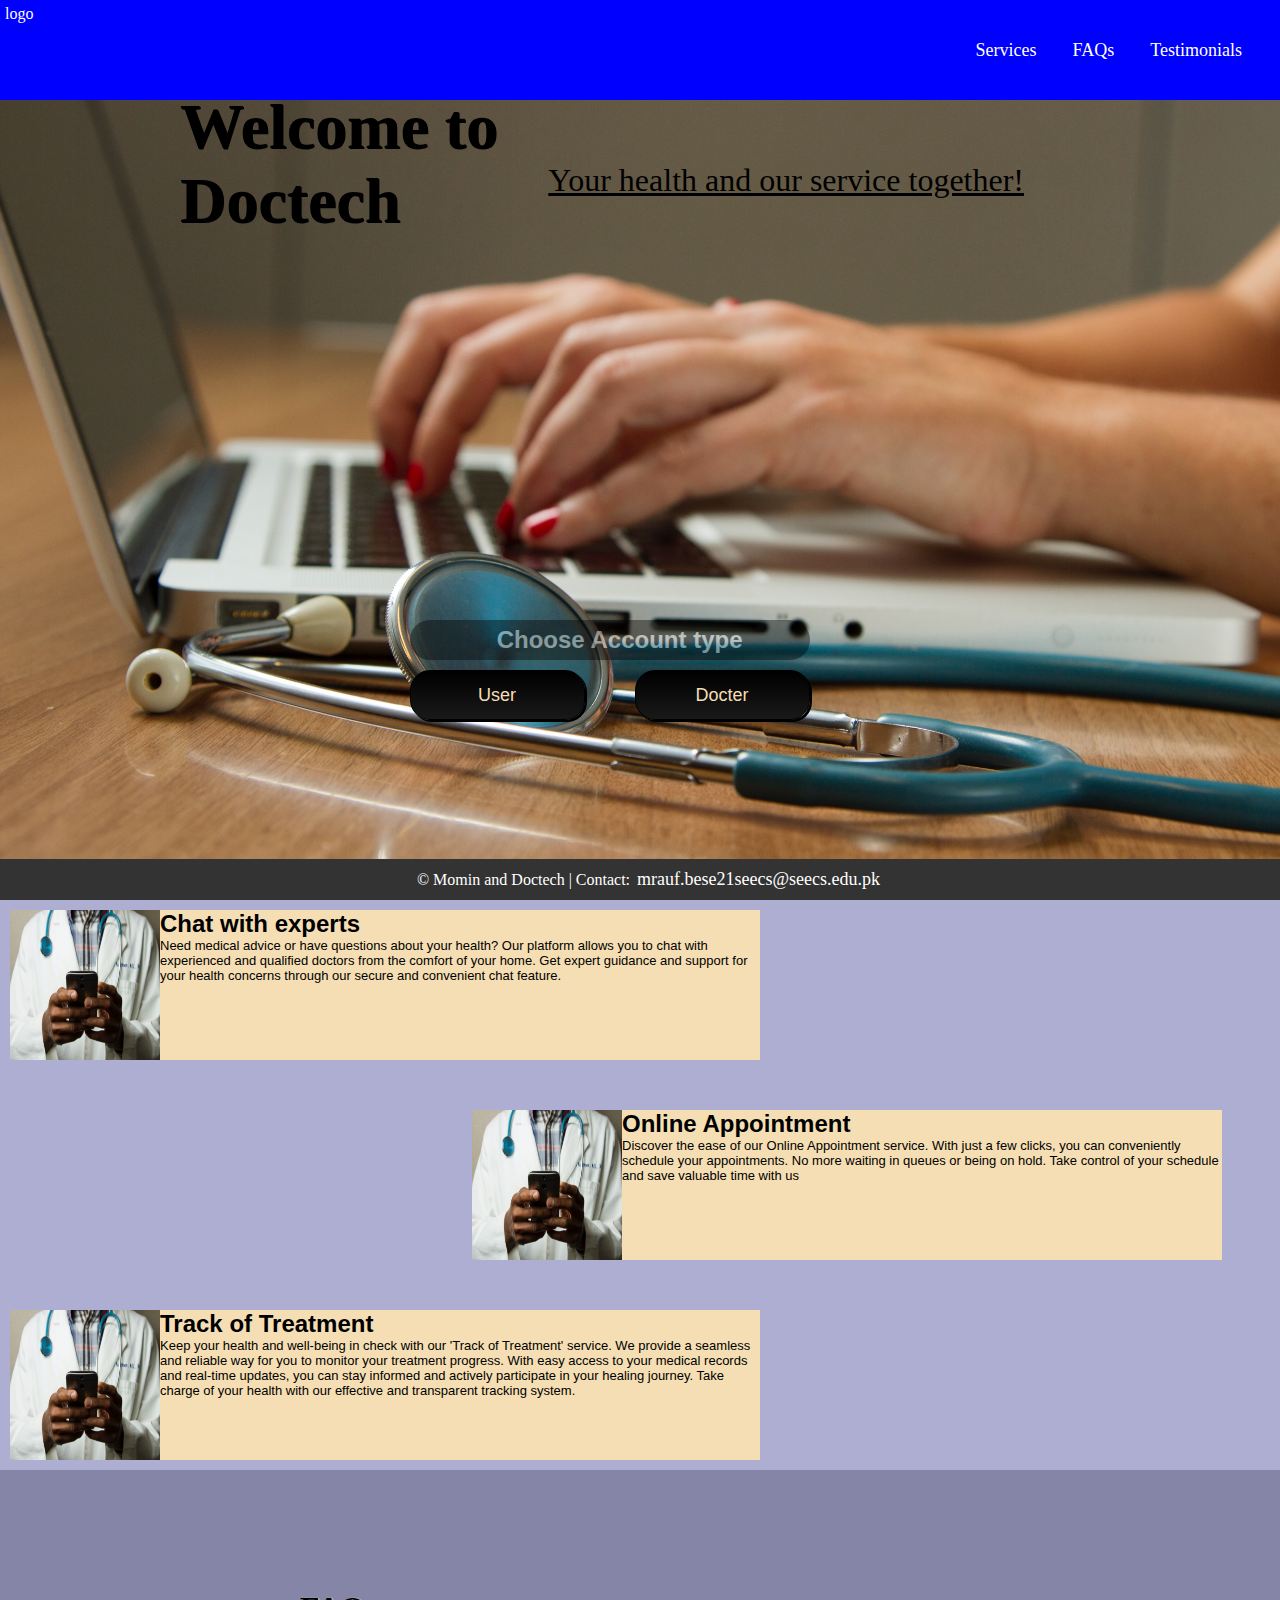
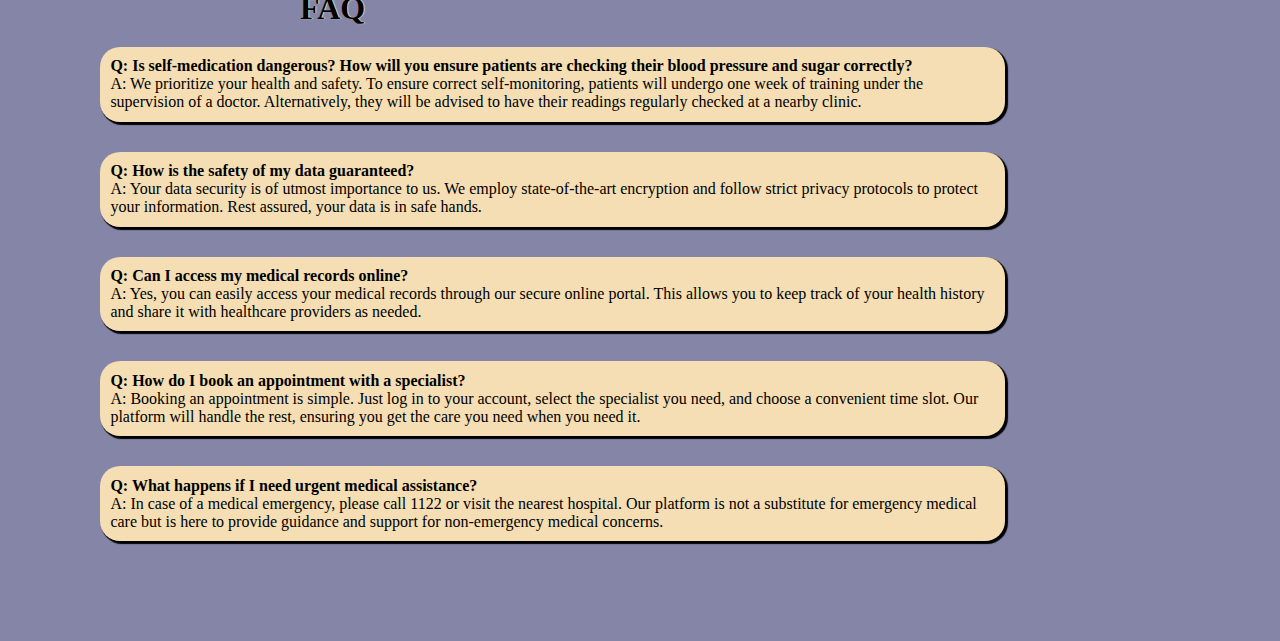
<file: index.html>
<!DOCTYPE html>
<html lang="en">
<head>
    <meta charset="UTF-8">
    <meta name="viewport" content="width=device-width, initial-scale=1.0">
    <link rel="stylesheet" href="HomePage.css">
    <link rel="stylesheet" href="./navbar.css">
    <title>HomePage</title>
</head>
<body>
    <div class="main">
        <nav>
            <span>logo</span>

            <ul>
                <li><a href="#services">Services</a></li>
                <li><a href="#faq">FAQs</a></li>
                <li><a href="#testimonials">Testimonials</a></li>
                
            </ul>
        </nav>
        <header>
            <h1>
                Welcome to Doctech
            </h1>
        </header>
        <main>
            <p class="home-p">
                Your health and our service together!</p>
            <div class="btn-div">
                <div class="div2">
                    <h2 class="home-h2" >Choose Account type</h2></div>
                <button>User</button>
                <button>Docter</button>
            </div>
        </main>
    </div>
    <div id="services" class="services" >
        
        <ul class="service-ul" >
            <li class="service-li" id="s-li1" >
                <img src="./img/signup.jpg" alt="" width="150" height="150">
                <article>
                    <h2>Chat with experts</h2>
                    <p>
                        Need medical advice or have questions about your health? Our platform allows you to chat with experienced and qualified doctors from the comfort of your home. Get expert guidance and support for your health concerns through our secure and convenient chat feature.
                    </p>
                </article>
            </li>
            <li class="service-li" id="s-li2" >
                <img src="./img/signup.jpg" alt="" width="150" height="150">
                <article>
                    <h2>Online Appointment</h2>
                    <p>
                        Discover the ease of our Online Appointment service. With just a few clicks, you can conveniently schedule your appointments. No more waiting in queues or being on hold. Take control of your schedule and save valuable time with us </p>
                </article>
            </li>
            <li class="service-li" id="s-li3" >
                <img src="./img/signup.jpg" alt="" width="150" height="150">
                <article>
                    <h2>Track of Treatment</h2>
                    <p>
                        Keep your health and well-being in check with our 'Track of Treatment' service. We provide a seamless and reliable way for you to monitor your treatment progress. With easy access to your medical records and real-time updates, you can stay informed and actively participate in your healing journey. Take charge of your health with our effective and transparent tracking system.
                    </p>
                </article>
            </li>
            
                    
                </article>
            </li>
        </ul>
    </div>


    

   <div class="FAQ">
    <ul class="faq-ul">
        <h2 style="font-size:xx-large; position:relative;top: 10px; left:200px;text-shadow: 1px 0px 1px wheat;" >FAQ</h2>
        <li class="faq-li">
          <h3>Q: Is self-medication dangerous? How will you ensure patients are checking their blood pressure and sugar correctly?</h3>
          <article>A: We prioritize your health and safety. To ensure correct self-monitoring, patients will undergo one week of training under the supervision of a doctor. Alternatively, they will be advised to have their readings regularly checked at a nearby clinic.</article>
        </li>
        
        <li class="faq-li">
          <h3>Q: How is the safety of my data guaranteed?</h3>
          <article>A: Your data security is of utmost importance to us. We employ state-of-the-art encryption and follow strict privacy protocols to protect your information. Rest assured, your data is in safe hands.</article>
        </li>
        
        <li class="faq-li">
          <h3>Q: Can I access my medical records online?</h3>
          <article>A: Yes, you can easily access your medical records through our secure online portal. This allows you to keep track of your health history and share it with healthcare providers as needed.</article>
        </li>
        
        <li class="faq-li">
          <h3>Q: How do I book an appointment with a specialist?</h3>
          <article>A: Booking an appointment is simple. Just log in to your account, select the specialist you need, and choose a convenient time slot. Our platform will handle the rest, ensuring you get the care you need when you need it.</article>
        </li>
        
        <li class="faq-li">
          <h3>Q: What happens if I need urgent medical assistance?</h3>
          <article>A: In case of a medical emergency, please call 1122 or visit the nearest hospital. Our platform is not a substitute for emergency medical care but is here to provide guidance and support for non-emergency medical concerns.</article>
        </li>
      </ul>
   </div>
   <div style="position: fixed; bottom: 0; left: 0; width: 100%; background-color: #333; color: #fff; text-align: center; padding: 10px;">
    &copy; Momin and Doctech | Contact: <a href="mailto:mrauf.bese21seecs@seecs.edu.pk" style="color: #fff;">mrauf.bese21seecs@seecs.edu.pk</a>
  </div>


</body>
</html>
</file>
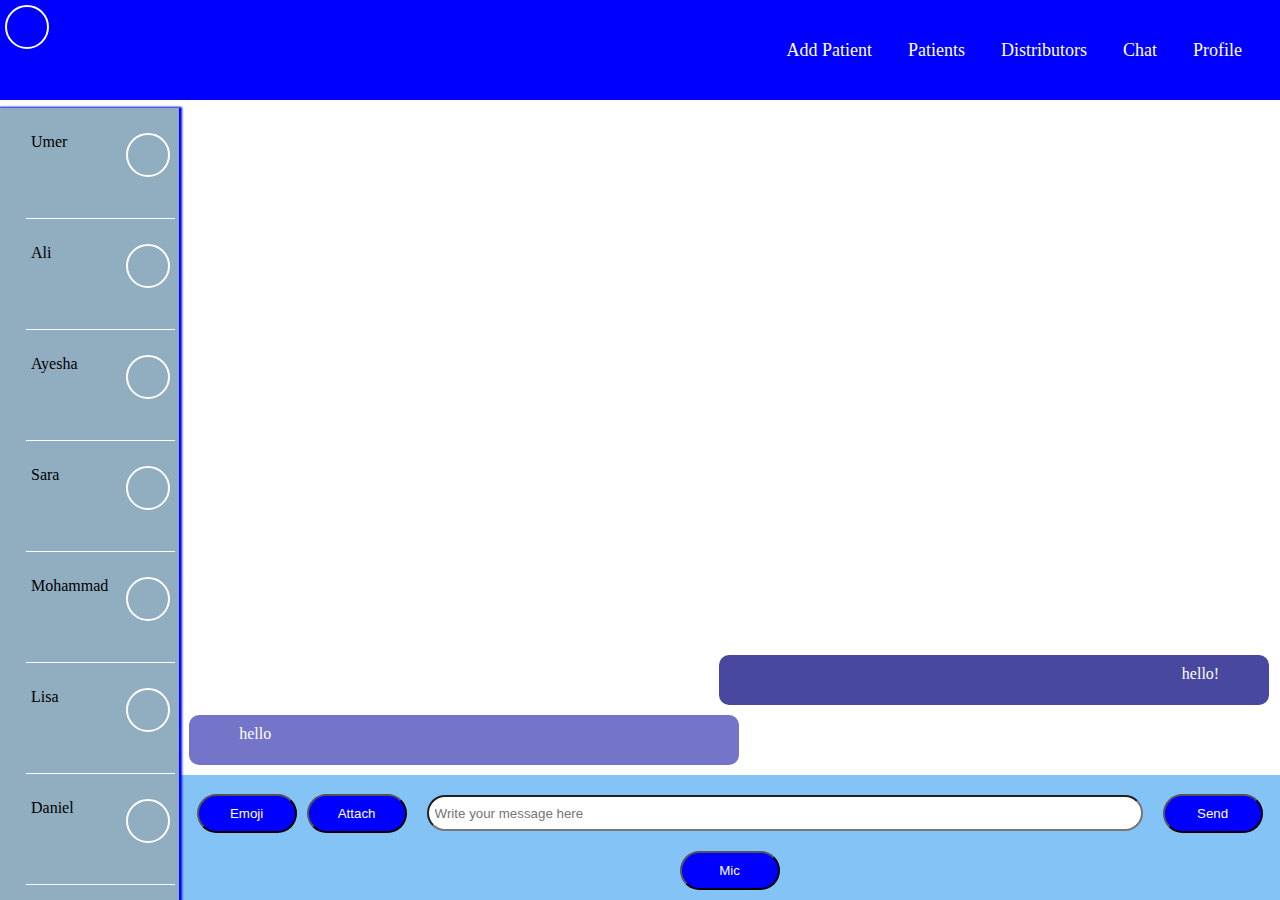
<file: chat.html>
<!DOCTYPE html>
<html lang="en">
<head>
    <meta charset="UTF-8">
    <meta name="viewport" content="width=device-width, initial-scale=1.0">
    <link rel="stylesheet" href="navbar.css">
    <link rel="stylesheet" href="chat.css">
    <title>Document</title>
</head>
<body>
    <nav>
        <span></span>

        <ul>
            <li><a href="./AddPatient.html">Add Patient</a></li>
            <li><a href="./patient.html">Patients</a></li>
            <li><a href="./distributors.html">Distributors</a></li>
            <li><a href="./chat.html">Chat</a></li>
            <li><a href="./profile.html">Profile</a></li>
        </ul>
    </nav>
    <div class="main" >
            <section class="side" >
                <ul id="ul-side">
                    <li class="li-side">Umer <span></span></li>
                    <li class="li-side">Ali <span></span></li>
                    <li class="li-side">Ayesha <span></span></li>
                    <li class="li-side">Sara <span></span></li>
                    <li class="li-side">Mohammad <span></span></li>
                    <li class="li-side">Lisa <span></span></li>
                    <li class="li-side">Daniel <span></span></li>
                    <li class="li-side">Maria <span></span></li>
                    <li class="li-side">William <span></span></li>
                    <li class="li-side">Emily <span></span></li>
                    <li class="li-side">Michael <span></span></li>
                    <li class="li-side">Nadia <span></span></li>
                    <li class="li-side">Ahmed <span></span></li>
                    <li class="li-side">Farah <span></span></li>
                    <li class="li-side">Zainab <span></span></li>
                    <li class="li-side">Bilal <span></span></li>
                    <li class="li-side">Sofia <span></span></li>
                    <li class="li-side">Kamran <span></span></li>
                    <li class="li-side">Saima <span></span></li>
                  
                </ul>
            </section>
            <section class="right-sect" >
                <div class="chat">
                    
                       
                    
                    
                        <span class="user-text" >hello</span>
                        <span class="dr-text" >
                            hello!
                        </span>
                   
                </div>
               <div class="message">
                <button class="emoji">Emoji</button>
                <button class="emoji">Attach</button>
                <form action="" class="text">
                    <input type="text" placeholder="Write your message here">
                </form>
                <button class="send">Send</button>
                <button class="mic">Mic</button>
               </div>    
            </section>
            </section>
            <button type="submit">Submit</button>
        </form>
    </div>
</body>

</html>
</file>
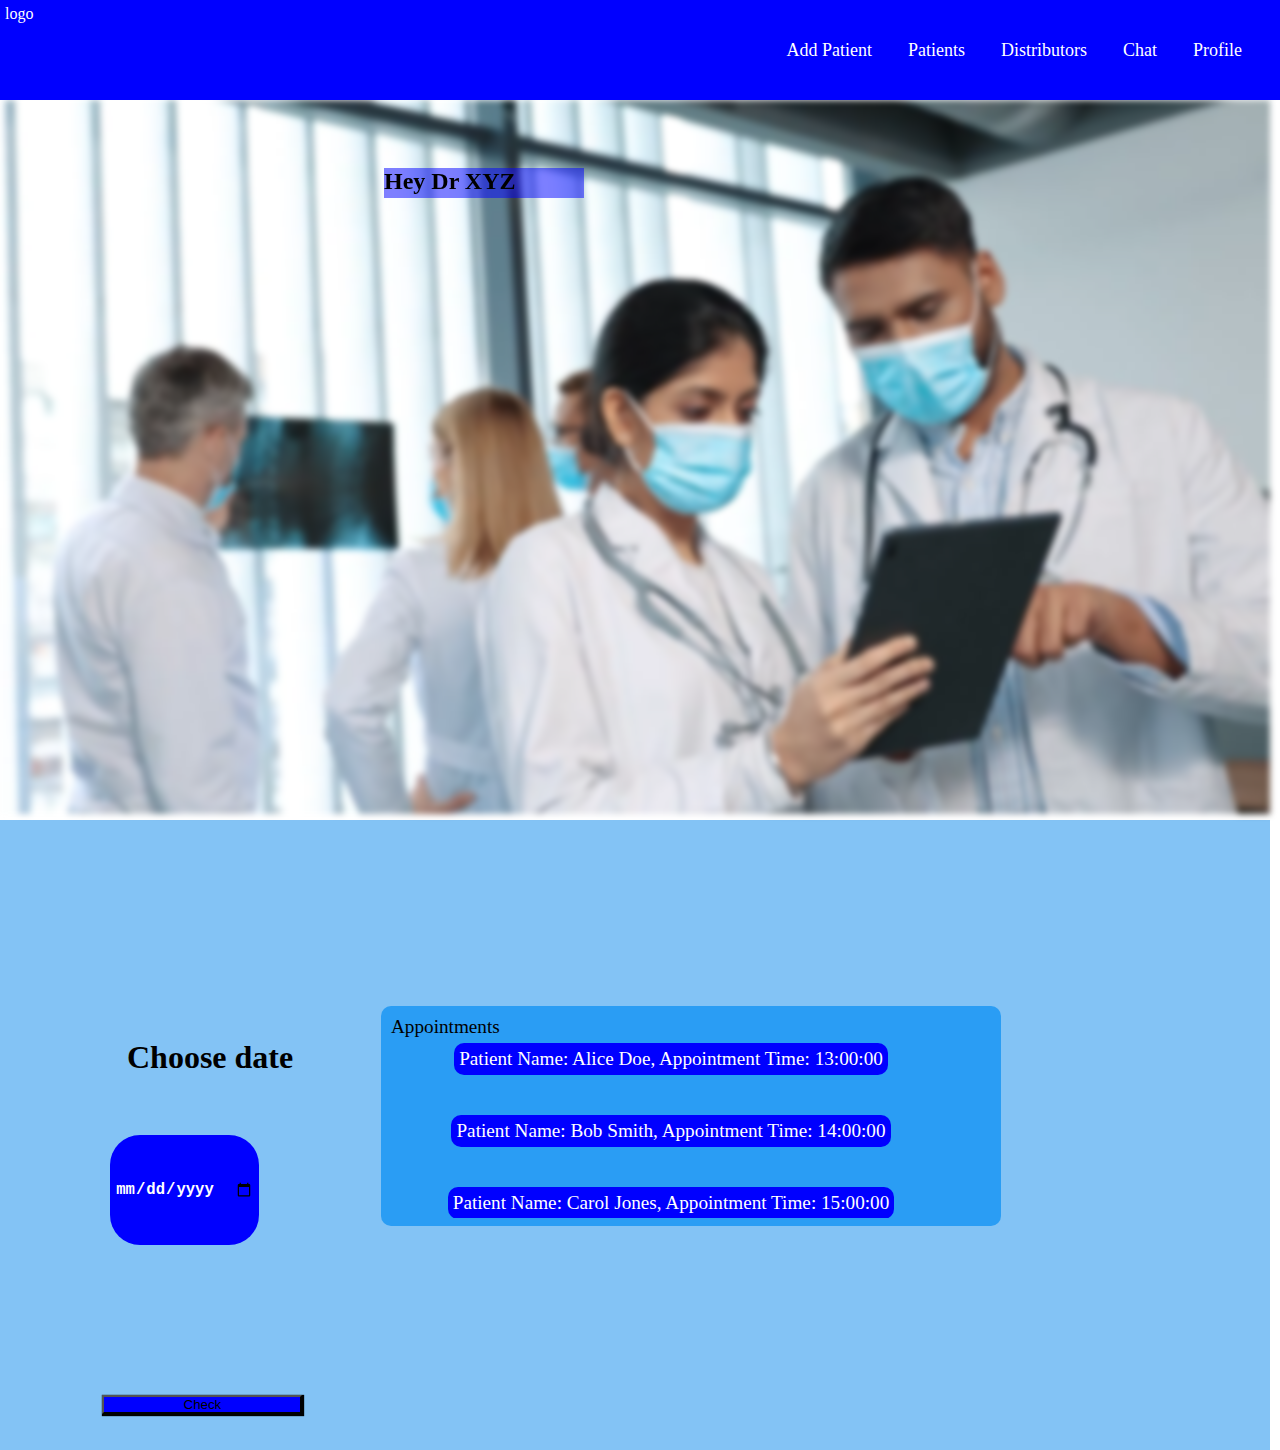
<file: DrHomePage.html>
<!DOCTYPE html>
<html lang="en">
<head>
    <meta charset="UTF-8">
    <meta name="viewport" content="width=device-width, initial-scale=1.0">
    <link rel="stylesheet" href="navbar.css">
    <link rel="stylesheet" href="DrHomePage.css">
    <title>HomePage</title>
</head>
<body>
    <nav>
        <span>logo</span>

        <ul>
            <li><a href="./AddPatient.html">Add Patient</a></li>
            <li><a href="./patient.html">Patients</a></li>
            <li><a href="./distributors.html">Distributors</a></li>
            <li><a href="./chat.html">Chat</a></li>
            <li><a href="./profile.html">Profile</a></li>
        </ul>
    </nav>
    <div class="base-page">
        <video  src="./img/v1.mp4" muted loop autoplay></video>
        <h2 class="h-h2" >Hey Dr XYZ</h2>
    </div>
    <div class="Appointments">
        
        <label for="">Choose date</label>
        <input class="calender" type="date">
        <button class="btn-check">Check</button>
        <div class="App-list">
            
            <p>Appointments</p>
            <ul class="ul-app" >
                
                    <li class="li-app">Patient Name: Alice Doe, Appointment Time: <span>13:00:00</span></li>
                    <li class="li-app">Patient Name: Bob Smith, Appointment Time: <span>14:00:00</span></li>
                    <li class="li-app">Patient Name: Carol Jones, Appointment Time: <span>15:00:00</span></li>
                    <li class="li-app">Patient Name: David Williams, Appointment Time: <span>16:00:00</span></li>
                    <li class="li-app">Patient Name: Emily Brown, Appointment Time: <span>17:00:00</span></li>
                    <li class="li-app">Patient Name: Frank Taylor, Appointment Time: <span>09:00:00</span></li>
                    <li class="li-app">Patient Name: George Johnson, Appointment Time: <span>10:00:00</span></li>
                    <li class="li-app">Patient Name: Helen Miller, Appointment Time: <span>11:00:00</span></li>
                    <li class="li-app">Patient Name: Isaac Davis, Appointment Time: <span>12:00:00</span></li>
                    <li class="li-app">Patient Name: Jessica Garcia, Appointment Time: <span>13:00:00</span></li>
                    <li class="li-app">Patient Name: Kevin Walker, Appointment Time: <span>14:00:00</span></li>
                    <li class="li-app">Patient Name: Linda Rodriguez, Appointment Time: <span>15:00:00</span></li>
                    <li class="li-app">Patient Name: Michael Jones, Appointment Time: <span>16:00:00</span></li>
                    <li class="li-app">Patient Name: Nancy Garcia, Appointment Time: <span>17:00:00</span></li>
                    <li class="li-app">Patient Name: Oscar Miller, Appointment Time: <span>09:00:00</span></li>
                   </ul>
            
        </div>
    </div>
    
</body>
</html>
</file>
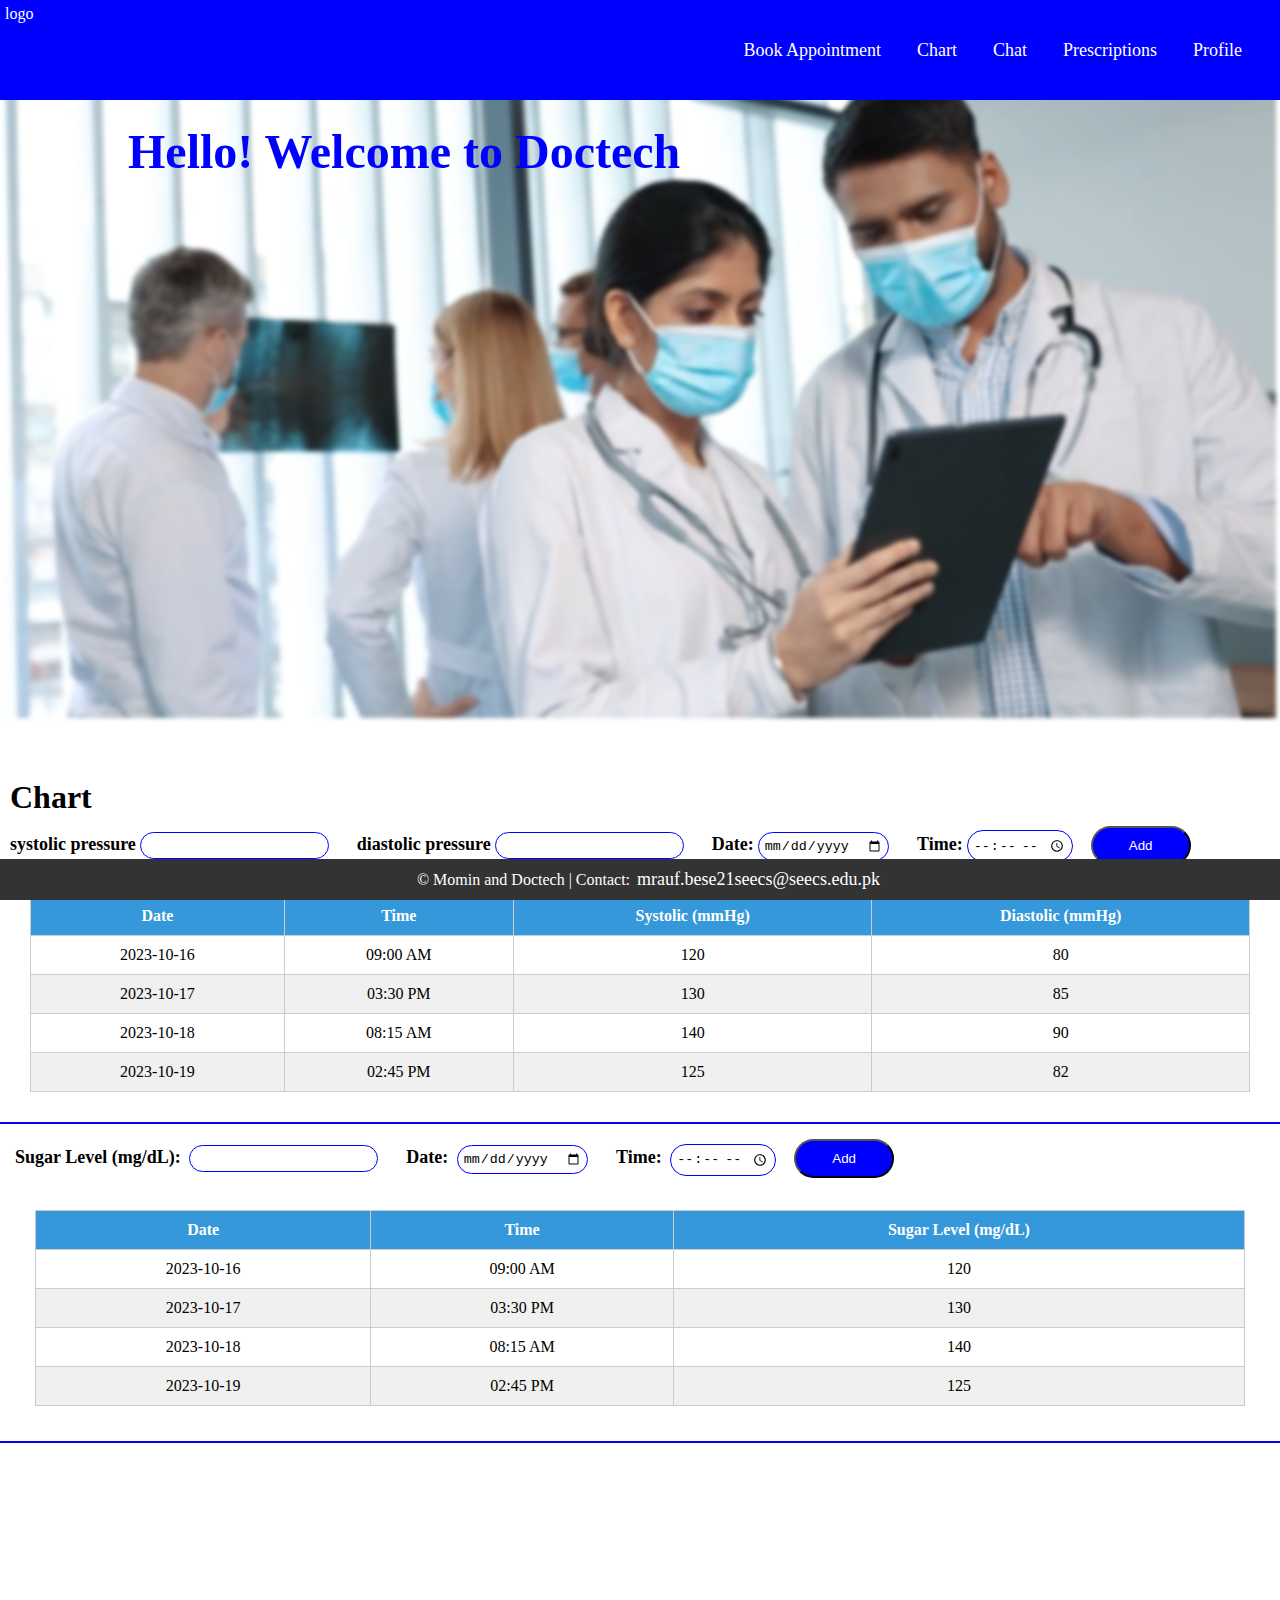
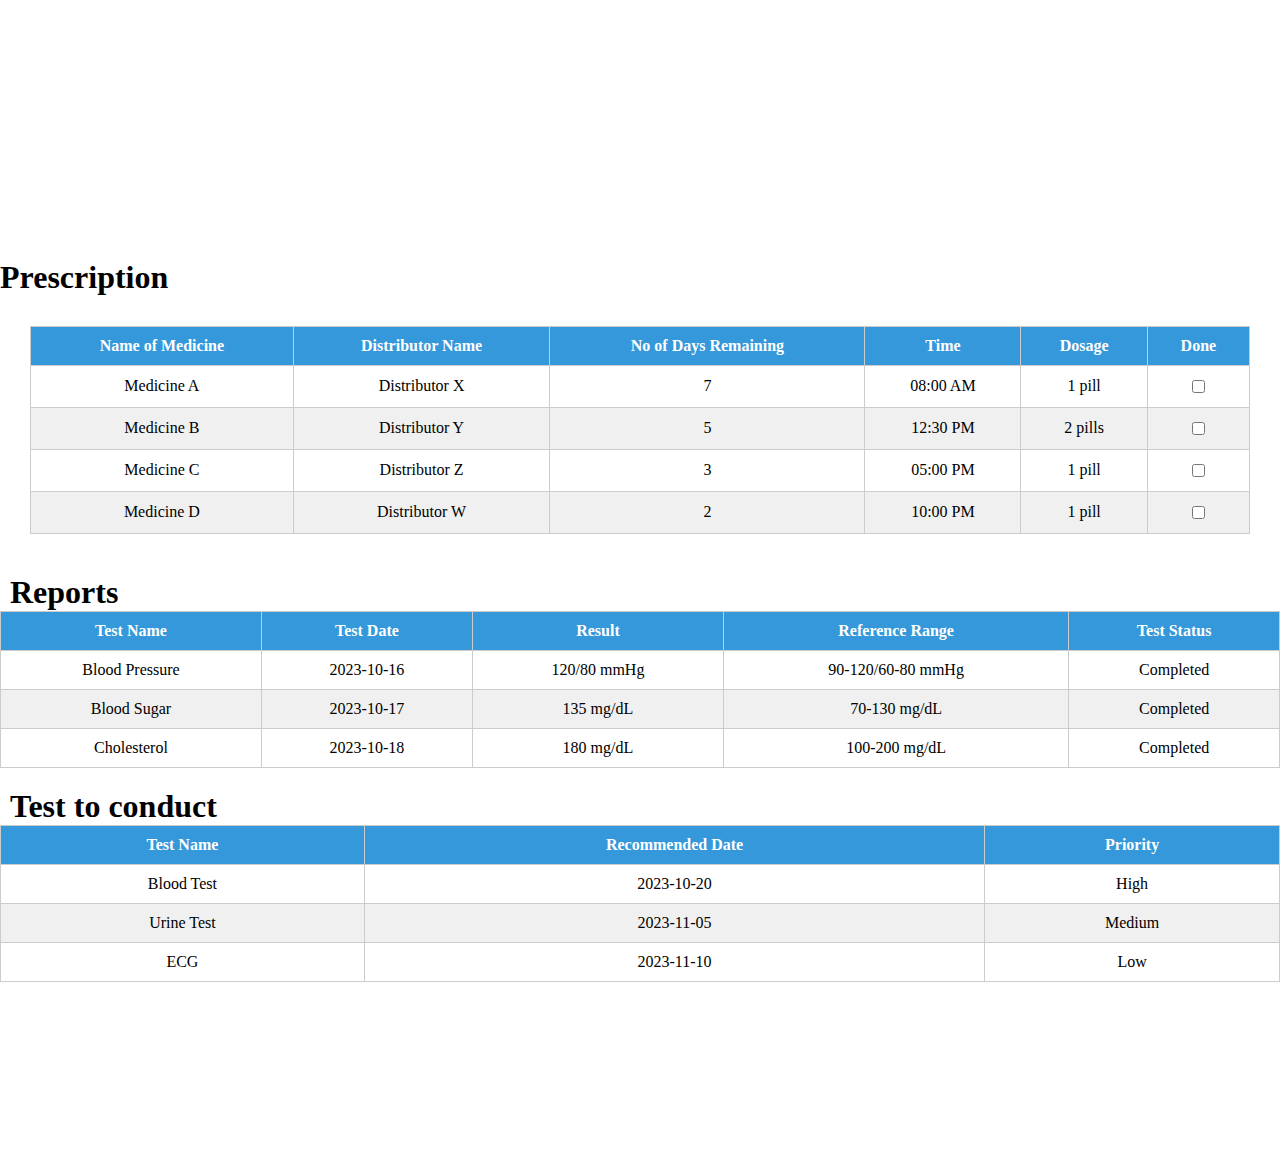
<file: HomePagePatient.html>
<!DOCTYPE html>
<html lang="en">
<head>
    <meta charset="UTF-8">
    <meta name="viewport" content="width=device-width, initial-scale=1.0">
    <link rel="stylesheet" href="navbar.css">
    <link rel="stylesheet" href="HomePagePatient.css">
    <title>Document</title>
</head>
<body>
    <nav>
        <span>logo</span>

        <ul>
            <li><a href="./book.html">Book Appointment</a></li>
            <li><a href="#chart">Chart</a></li>
            <li><a href="./chat.html">Chat</a></li>
            <li><a href="#prescription">Prescriptions</a></li>
            <li><a href="./patient-profile.html">Profile</a></li>
        </ul>
    </nav>
    <div class="main">
        <video muted loop autoplay width="1276" src="./img/v1.mp4"></video>
        <h1 style="position: relative;top: -600px;left: 10%;" >Hello! Welcome to Doctech</h1>
    </div>
    <div id="chart" class="chart">
        <h1 style="position: relative;left: 10px;" >Chart</h1>
        <section class="bp">
            <section >
                <label for="">systolic pressure<input type="number"></label>
                <label for="">diastolic pressure<input type="number"></label>
                <label for="">Date:<input type="date" name="" id=""></label>
                <label for="">Time:<input type="time" name="" id=""></label>
                <button>Add</button>
            </section>
            
                <section class="table">
                    <table>
                        <thead>
                            <tr>
                                <th>Date</th>
                                <th>Time</th>
                                <th>Systolic (mmHg)</th>
                                <th>Diastolic (mmHg)</th>
                            </tr>
                        </thead>
                        <tbody>
                            <tr>
                                <td>2023-10-16</td>
                                <td>09:00 AM</td>
                                <td>120</td>
                                <td>80</td>
                            </tr>
                            <tr>
                                <td>2023-10-17</td>
                                <td>03:30 PM</td>
                                <td>130</td>
                                <td>85</td>
                            </tr>
                            <tr>
                                <td>2023-10-18</td>
                                <td>08:15 AM</td>
                                <td>140</td>
                                <td>90</td>
                            </tr>
                            <tr>
                                <td>2023-10-19</td>
                                <td>02:45 PM</td>
                                <td>125</td>
                                <td>82</td>
                            </tr>
                        </tbody>
                    </table>
                </section>
        </section>
        
            <section class="sugar">
                <section class="">
                    <label for="">Sugar Level (mg/dL): <input type="number"></label>
                    <label for="">Date: <input type="date"></label>
                    <label for="">Time: <input type="time"></label>
                    <button>Add</button>
                </section>
                <section class="table">
                    <table>
                        <thead>
                            <tr>
                                <th>Date</th>
                                <th>Time</th>
                                <th>Sugar Level (mg/dL)</th>
                            </tr>
                        </thead>
                        <tbody>
                            <tr>
                                <td>2023-10-16</td>
                                <td>09:00 AM</td>
                                <td>120</td>
                            </tr>
                            <tr>
                                <td>2023-10-17</td>
                                <td>03:30 PM</td>
                                <td>130</td>
                            </tr>
                            <tr>
                                <td>2023-10-18</td>
                                <td>08:15 AM</td>
                                <td>140</td>
                            </tr>
                            <tr>
                                <td>2023-10-19</td>
                                <td>02:45 PM</td>
                                <td>125</td>
                            </tr>
                        </tbody>
                    </table>
                </section>
            </section>
            
        
        
    </div>
    <div  class="prescriptions">
        <h1 style="position: relative;" >Prescription</h1>
        <section class="table">
            <table>
                <thead>
                    <tr>
                        <th>Name of Medicine</th>
                        <th>Distributor Name</th>
                        <th>No of Days Remaining</th>
                        <th>Time</th>
                        <th>Dosage</th>
                        <th>Done</th>
                    </tr>
                </thead>
                <tbody>
                    <tr>
                        <td>Medicine A</td>
                        <td>Distributor X</td>
                        <td>7</td>
                        <td>08:00 AM</td>
                        <td>1 pill</td>
                        <td><input type="checkbox" name="" id=""></td>
                    </tr>
                    <tr>
                        <td>Medicine B</td>
                        <td>Distributor Y</td>
                        <td>5</td>
                        <td>12:30 PM</td>
                        <td>2 pills</td>
                        <td><input type="checkbox" name="" id=""></td>
                    </tr>
                    <tr>
                        <td>Medicine C</td>
                        <td>Distributor Z</td>
                        <td>3</td>
                        <td>05:00 PM</td>
                        <td>1 pill</td>
                        <td><input type="checkbox" name="" id=""></td>
                    </tr>
                    <tr>
                        <td>Medicine D</td>
                        <td>Distributor W</td>
                        <td>2</td>
                        <td>10:00 PM</td>
                        <td>1 pill</td>
                        <td><input type="checkbox" name="" id=""></td>
                    </tr>
                </tbody>
            </table>
        </section>
        <section class="test-reports">
            <h1 style="position: relative;left: 10px;" >Reports</h1>
            <table>
                <thead>
                    <tr>
                        <th>Test Name</th>
                        <th>Test Date</th>
                        <th>Result</th>
                        <th>Reference Range</th>
                        <th>Test Status</th>
                    </tr>
                </thead>
                <tbody>
                    <tr>
                        <td>Blood Pressure</td>
                        <td>2023-10-16</td>
                        <td>120/80 mmHg</td>
                        <td>90-120/60-80 mmHg</td>
                        <td>Completed</td>
                    </tr>
                    <tr>
                        <td>Blood Sugar</td>
                        <td>2023-10-17</td>
                        <td>135 mg/dL</td>
                        <td>70-130 mg/dL</td>
                        <td>Completed</td>
                    </tr>
                    <tr>
                        <td>Cholesterol</td>
                        <td>2023-10-18</td>
                        <td>180 mg/dL</td>
                        <td>100-200 mg/dL</td>
                        <td>Completed</td>
                    </tr>
                </tbody>
            </table>
        </section>
        <section class="tests-to-conduct">
            <h1 style="position: relative;left: 10px;" >Test to conduct</h1>
            <table>
                <thead>
                    <tr>
                        <th>Test Name</th>
                        <th>Recommended Date</th>
                        <th>Priority</th>
                    </tr>
                </thead>
                <tbody>
                    <tr>
                        <td>Blood Test</td>
                        <td>2023-10-20</td>
                        <td>High</td>
                    </tr>
                    <tr>
                        <td>Urine Test</td>
                        <td>2023-11-05</td>
                        <td>Medium</td>
                    </tr>
                    <tr>
                        <td>ECG</td>
                        <td>2023-11-10</td>
                        <td>Low</td>
                    </tr>
                </tbody>
            </table>
        </section>
        
    </div>
    <div style="position: fixed; bottom: 0; left: 0; width: 100%; background-color: #333; color: #fff; text-align: center; padding: 10px;">
        &copy; Momin and Doctech | Contact: <a href="mailto:mrauf.bese21seecs@seecs.edu.pk" style="color: #fff;">mrauf.bese21seecs@seecs.edu.pk</a>
      </div>
</body>
</html>
</file>
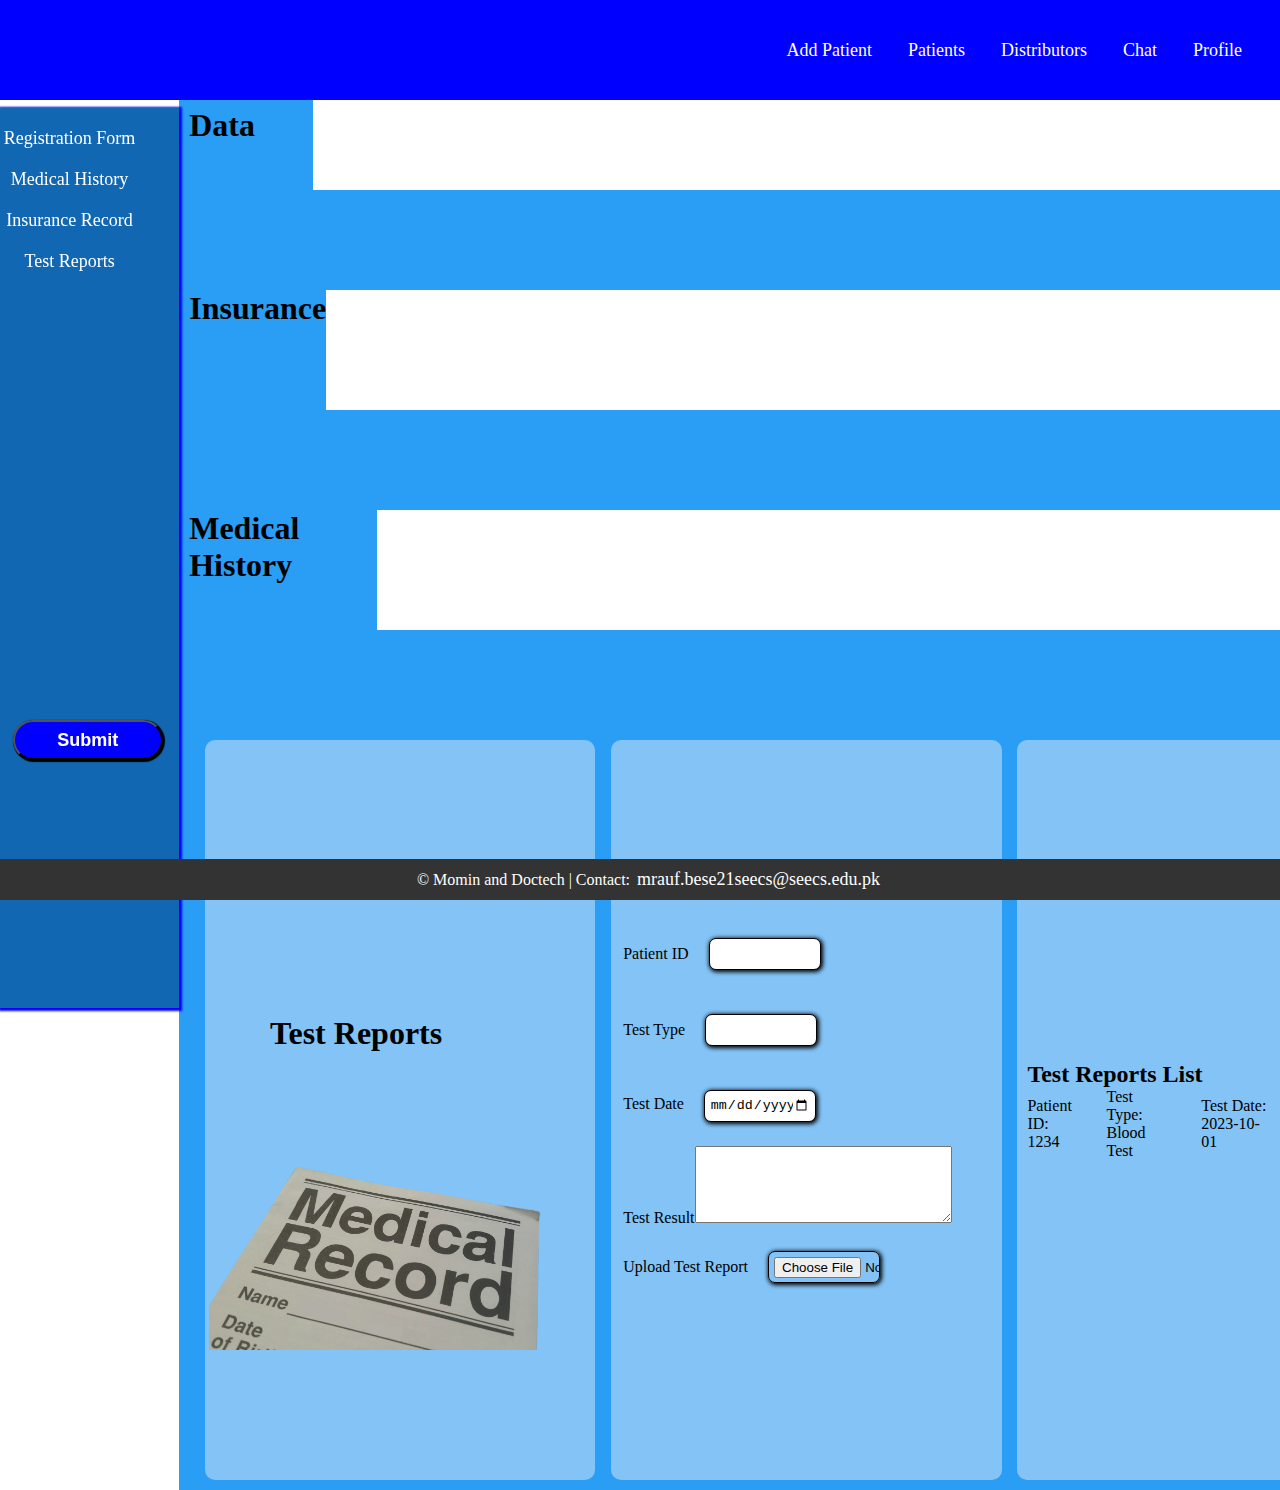
<file: patientdata.html>
<!DOCTYPE html>
<html lang="en">
<head>
    <meta charset="UTF-8">
    <meta name="viewport" content="width=device-width, initial-scale=1.0">
    <link rel="stylesheet" href="./AppPatient.css">
    <link rel="stylesheet" href="./navbar.css">
    <title>Doctor's Dashboard</title>
</head>
<body>
    <!-- Navigation Bar -->
    <nav>
        <span></span>
        <ul>
            <li><a href="./AddPatient.html">Add Patient</a></li>
            <li><a href="./patient.html">Patients</a></li>
            <li><a href="./distributors.html">Distributors</a></li>
            <li><a href="./chat.html">Chat</a></li>
            <li><a href="./profile.html">Profile</a></li>
        </ul>
    </nav>
    <!-- Main Content -->
    <div class="main">
        <form action="#">
            <section class="side">
                <ul id="ul-side">
                    <li class="li-side"><a href="#">Registration Form</a></li>
                    <li class="li-side"><a href="#">Medical History</a></li>
                    <li class="li-side"><a href="#">Insurance Record</a></li>
                    <li class="li-side"><a href="#">Test Reports</a></li> <!-- Add Test Reports link -->
                </ul>
            </section>
            <section class="right-sect">
                <!-- Registration Form -->
                <div style="height: 200px;" class="PatientInfo">
                    <!-- Existing registration form content -->
                    <h1>User Data</h1>
                    <div style="width: 100%; background: white;height: 120px;" ></div>
                </div>
                <!-- Medical History -->
                <div style="height: 200px;" class="PatientInfo">
                    
                    <h1>Insurance</h1>
                    <div style="width: 100%; background: white;height: 120px;" ></div>
                </div>
                <!-- Insurance Record -->
                <div style="height: 200px;" class="PatientInfo">
                    
                    <h1>Medical History</h1>
                    <div style="width: 100%; background: white;height: 120px;" ></div>
                </div>
                <!-- Test Reports Form -->
                <div class="PatientInfo">
                    <section class="one">
                        <section class="form">
                            <h1 style="position: relative; top: 30px; left: 55px; font-size: xx-large;">Test Reports</h1>
                            <img style="position: relative; left: -6px; top: 115px;" width="350" src="./img/med.png" alt="">
                        </section>
                    </section>
                    <section class="one">
                        <!-- Form for updating test reports -->
                        <label for="patientID">Patient ID<input type="text" id="patientID"></label>
                        <label for="testType">Test Type<input type="text" id="testType"></label>
                        <label for="testDate">Test Date<input type="date" id="testDate"></label>
                        <label for="testResult">Test Result<textarea id="testResult" cols="30" rows="5"></textarea></label>
                        <label for="file">Upload Test Report<input type="file" id="file"></label>
                    </section>
                    <section class="one">
                        <!-- List of test reports and data -->
                        <h2>Test Reports List</h2>
                        <ul>
                            <!-- List of test reports with details -->
                            <li>Patient ID: 1234</li>
                            <li>Test Type: Blood Test</li>
                            <li>Test Date: 2023-10-01</li>
                            <li>Test Result: Normal</li>
                            <!-- Add more test reports as needed -->
                        </ul>
                    </section>
                </div>
            </section>
            <button type="submit">Submit</button>
        </form>
    </div>
    <div style="position: fixed; bottom: 0; left: 0; width: 100%; background-color: #333; color: #fff; text-align: center; padding: 10px;">
        &copy; Momin and Doctech | Contact: <a href="mailto:mrauf.bese21seecs@seecs.edu.pk" style="color: #fff;">mrauf.bese21seecs@seecs.edu.pk</a>
    </div>
</body>
</html>
</file>
<file: HomePage.css>
* {
    margin: 0;
    padding: 0;
    max-width: 100%;
}

.main {
    margin: 0;
    background-image: url('./img/homePage.jpg');
    background-color: rgba(0, 0, 0, 0);
    background-repeat: no-repeat;
    background-size: cover;
    width: 100%;
    height: 100vh;
    max-width: 100%;
    margin: 0;
}




header {
    color: black; /* Changed from green to blue */
    width: 480px;
    max-width: 100%;
    height: auto;
    text-decoration: wavy;
    text-shadow: 1px 1px 0px black;
    position: relative;
    inset: 180px;
    top: 10%;
    font-size: xx-large;
}

button {
    width: 400px;
    height: 50px;
    text-align: center;
    
    border-radius: 20px;
    color: black;
    border: .5px solid black;
    color: wheat;
    background: linear-gradient(black,rgb(26, 25, 25)); /* Changed from green to blue */
    padding: 10px;
    font-size: large;
    max-width: 100%;
    box-shadow: 2px 2px black;
}

button:hover {
    background: rgb(48, 1, 98);
    max-width: 100%;
    box-shadow: 0px rgb(0, 0, 0);
}

.btn-div {
    width: 400px;
    gap: 50px;
    display: flex;
    flex-direction: row;
    justify-content: space-between;
    max-width: 100%;
    align-items: end;
    position: absolute;
    font-family: Arial, Helvetica, sans-serif;
    font-weight: bold;
    bottom: 20%;
    left: 32%;
}

.div2 {
    position: absolute;
    top: -50px;
    width: 400px;
    max-width: 100%;
    height: 40px;
    border-radius: 80px;
    background: black;
    opacity: .4;
    display: flex;
    flex-direction: row;
    justify-content: center;
    align-items: center;
}

.home-h2 {
    color: white;
    background: rgba(0, 0, 0);
    max-width: 100%;
    position: relative;
    left: 10px;
}

.home-p {
    position: absolute;
    right: 20%;
    top: 18%;
    max-width: 100%;
    text-decoration: underline;
    color: black;
    font: bolder;
    font-size: xx-large;
}






.services {
    height: auto;
    background: rgb(174, 174, 211);
    max-width: 100%;
    width: 100%;
    max-width: 100%;
    display: flex;
    flex-direction: row;
}

.FAQ{
    height: auto;
    display: flex;
    flex-direction: column;
    max-width: 100%;
    justify-content: left;
    background: rgb(133, 133, 167);
}

#s-li2{
    position: relative;
    left: 60%;
    max-width: 100%;
}

#s-li4{
    position: relative;
    max-width: 100%;
    left: 60%;
}

article p{
    font-size: small;
    font-weight: lighter;
    max-width: 100%;
}

.service-ul{
    display: flex;
    flex-direction: column;
    max-width: 100%;
    
}


.service-li{
    width: 750px;
    margin:10px;
    height: 300px;
    background: wheat;
    color: black;
    font-family: Verdana, Geneva, Tahoma, sans-serif;
    font-weight: 700;
    display: flex;
    flex-direction: row;
    justify-content: space-between;
    max-width: 100%;
    font-size: medium;
    height: auto;
    
}


.faq-ul{
    padding: 100px;
    margin-top: 10px;
    display: flex;
    flex-direction: column;
    align-items: start;
    max-width: 100%;
}

.faq-li{
    height: auto;
    width: 85%;
    box-shadow: 2px 2px 1px 1px black;
    max-width: 100%;
    border-radius: 20px;
    /* margin: 5px; */
    background: wheat;
    padding: 1%;
    text-align: left;
}

.faq-li h3{
    font-size: medium;
    
    max-width: 100%;
}

.faq-li p{
    font-size: small;
    max-width: 100%;
}
</file>
<file: navbar.css>
*{
    padding: 0px;
    margin: 0px;
}
nav{
    height: 10vh;
    width: 100%;
    background: rgba(0, 0, 255);
    color: white;
    display: flex;
    flex-direction: row;
    justify-content: space-between;
    padding: 5px;
    position: fixed;
    z-index: 10;
    gap: 10px;
}


ul{
    list-style-type: none;
    display: flex;
    flex-direction:row;
    align-items: center;
    gap: 30px;
    margin-right:40px;
    font: bold;
}
ul:hover{
    cursor: pointer;
}

a:hover{
    color: rgb(167, 117, 117);
}

a{
    text-decoration: none;
    color: white;
    font: bolder;
    font-size: large;
    margin: 3px;
}
</file>
<file: chat.css>
*{
    padding: 0px;
    margin: 0px;
    max-width: 100%;
    flex-wrap: wrap;
}

    .right-sect{
        background: #83c3f5;
        flex-wrap: wrap;
        width:86%;
        position: fixed;
        bottom: 0px;
        left:14%;
        max-width: 100%;
        z-index: -10;
        height: auto;
    }


    .side{
        position: fixed;
        left: 0px;
        flex-wrap: wrap;
        top: 12%;
        display: flex;
        flex-direction: column;
        overflow-y: scroll;
        width: 14%;
        scrollbar-width: none;
        max-width: 100%;
        box-shadow: 1px 1px 2px 2px blue;
        background: #91adc0;
        height: 100vh;
    }

    
#ul-side{
    list-style-type: none;
    display: flex;
    flex-wrap: wrap;
    flex-direction:column;
    align-items: center;
    gap: 20px;
    max-width: 100%;
    margin-top: 20px;
    justify-content: center;
    margin-right:40px;
   
}  

span{
    width: 40px;
    height: 40px;
    border-radius: 25px;
    max-width: 100%;
    flex-wrap: wrap;
    border: 2px solid white;
}

.li-side{
    text-align: left;
    font-weight: lighter;
    color: black;
    width: 110%;
    height: 80px;
    display: flex;
    flex-wrap: wrap;
    padding: 5px;
    flex-direction: row;
    justify-content: space-between;
    margin-left:26px;
    max-width: 100%;
    border-bottom:.5px solid white;
}

.li-side:hover{
    background: green;
    flex-wrap: wrap;
    max-width: 100%;
}

.message{
    display: flex;
    flex-direction: row;
    gap: 10px;
    justify-content: center;
    flex-wrap: wrap;
    max-width: 100%;
    align-items: center;
    padding: 10px;
}

button{
    color: white;
    padding: 10px;
    flex-wrap: wrap;
    width: 100px;
    
    border-radius: 20px;
    max-width: 100%;
    background: blue;
}

input{
    padding: 6px;
    margin: 10px;
    height: 20px;
    width: 700px;
    flex-wrap: wrap;
    border-radius: 20px;
    position: relative;
    
}

.chat{
    display: flex;
    flex-direction: column-reverse;
    flex-wrap: wrap;
    
    background: white;
    height: 70vh;

}

.dr-text{
    background: rgb(72, 72, 161);
    border: 0px;
    border-radius: 0px;
    width: 500px;
    flex-wrap: wrap;
    border-radius: 10px;
    text-align: right;
    padding-top: 10px;
    padding-right: 50px;
    position: relative;
    right: -540px;
    margin-right:15px;
    color: white;
}

.user-text{
    background: rgb(116, 116, 201);
    border: 0px;
    flex-wrap: wrap;
    border-radius: 0px;
    width: 500px;
    border-radius: 10px;
    text-align: left;
    padding-top: 10px;
    padding-left: 50px;
   margin: 10px;
    color: white;
}
</file>
<file: DrHomePage.css>
*{
    margin: 0px;
    max-width: 100%;
    padding: 0px;
}

.base-page{
    height: 80vh;
    max-width: 100%;
}

video{
    filter:blur(3px);
    max-width: 100%;
    width: 1270px;
}

.h-h2{
    position: relative;
    max-width: 100%;
    top: -650px;
    left: 30%;
    height: 30px;
    background: rgba(0, 0, 255, 0.5);
    width: 200px;

}


.Appointments{
    height: 70vh;
    background:#83c3f5 ;
    max-width: 100%;
    width: 1270px;

}

.calender{
    position: relative;
    max-width: 100%;
    top: 50%;
}

.btn-check{
    position: absolute;
    top: 155%;
    left: 8%;
    width: 200px;
    background: blue;
    max-width: 100%;
    box-shadow: 1px 1px 1px 1px black;
    z-index: 10;
}
.btn-check:hover{
    
    box-shadow: 0px 0px 0px 0px black;
}

input{
    height: 100px;
    background: blue;
    color: white;
    font-weight: bolder;
    font-size: larger;
    max-width: 100%;
    padding: 5px;
    left: -60px;
    border: 2px  black;
    border-radius: 30px;

}

label{
    position: relative;
    top: 30%;
    left: 10%;
    max-width: 100%;
    color: Black;
    font-weight: bolder;
    font-size: xx-large;

}

.App-list{
    background: #2a9df4;
    border: blue;
    border-radius: 10px;
    height: 200px;
    width: 600px;
    position: relative;
    top: 12%;
    left: 30%;
    padding: 10px;
    max-width: 100%;
    font: bolder;
    font-size: larger;
    max-width: 100%;
}
nav{
    height: 10vh;
    max-width: 100%;
    width: 100%;
    background: rgba(0, 0, 255);
    color: white;
    display: flex;
    
    flex-direction: row;
    justify-content: space-between;
    padding: 5px;
    position: relative;
    gap: 10px;
}
.ul-app{
    overflow-y: scroll;
    height: 180px;
    list-style-type: none;
    display: flex;
    flex-direction: column;
    max-width: 100%;
    overflow-x: hidden;
  }
  
.li-app{
    background: blue;
    color: white;
    max-width: 100%;
    border-radius: 10px;
    margin: 5px;
    padding: 5px;


}
</file>
<file: HomePagePatient.css>
*{
    padding: 0px;
    margin: 0px;
}

.chart{
    height: 120vh;
    width: 100%;
    background: white;
    display: flex;
    flex-direction: column;
    max-width: 100%;
    gap: 10px;
    position: relative;
    
    flex-wrap: wrap;

}
input{
    border: .5px solid blue ;
    border-radius: 100px;
    margin: 4px;
    padding:5px;
}

label{
    padding: 5px;
    font-size: large;
    font-weight: bold;
    margin: 5px;
}

button{
    color: white;
    padding: 10px;
    width: 100px;
    border-radius: 20px;
    background: blue;
}

.table {
    margin: 20px;
    padding: 10px;
    overflow-x: auto;
}

table {
    width: 100%;
    border-collapse: collapse;
    border: 1px solid #ccc;
}

th, td {
    padding: 10px;
    text-align: center;
    border: 1px solid #ccc;
}

thead {
    background-color: #3498db;
    color: white;
}

tbody tr:nth-child(even) {
    background-color: #f0f0f0;
}

.bp{
    border-bottom: 2px solid blue;
}
.sugar{
    border-bottom: 2px solid blue;
    padding: 5px;
}



.prescriptions{
    height: 100vh;
    width: 100%;
    background: white;
    display: flex;
    flex-direction: column;
    max-width: 100%;
}

.tests-to-conduct{
margin-top: 10px;
margin-bottom: 10px;
}

.test-reports{
    margin-top: 10px;
    margin-bottom: 10px;
}

.main{
    color: blue;
    font-size: x-large;
    font-weight: bold;
}

video{
    filter: blur(2px);
}
</file>
<file: AppPatient.css>
*{
    margin: 0px;
    padding: 0px;
}
.main{
    display: flex;
    flex-direction: row;
}



.side{
    position: fixed;
    left: 0px;
    top: 12%;
    width: 14%;
    box-shadow: 1px 1px 2px 2px blue;
    background: #1167b1;
    height: 100vh;
}

#ul-side{
    list-style-type: none;
    display: flex;
    flex-direction:column;
    align-items: center;
    gap: 20px;
    margin-top: 20px;
    justify-content: center;
    margin-right:40px;
   
}

.li-side{
    font: bolder;
    list-style-type: none;
}

.right-sect{
    background: #83c3f5;
    width:98%;
    position: relative;
    left:14%;
    top: 60px;
    z-index: -10;
    height: auto;
}


.PatientInfo{
    background: #2a9df4;
    padding: 10px;
    display: flex;
    flex-direction: row;
    justify-content: space-evenly;
    position: relative;
    top: 12%;
    
}

.one{
    background: #83c3f5;
    padding: 10px;
    margin-top: 10px;
    border-radius: 10px;
    display: flex;
    flex-direction: column;
    justify-content: center;
    align-items: start;
    width: 30%;
    height: 80vh;
}

.form{
    display: flex;
    flex-direction: column;
    font: bolder;
    font-size: x-large;
    
}

input{
    margin: 20px;
    position: relative;
    width: 100px;
    border: .25px solid black;
    box-shadow: 1px 1px 4px 1px black;
    height: 20px;
    border-radius: 7px;
    padding: 5px;

}
label{
    position: relative;
    right: 0px;
    margin: 2px;
}

#i1{
    position: relative;
    left: 55px;
}
#i2{
    position: relative;
    left: 29px;
}
#i3{
    position: relative;
    left: 20px;
}
#i4{
    position: relative;
    left: 67px;
}

#img1{
    position: relative;
    right: 5px;
    height: 300px;
    top: 100px;
}


button{
    position: fixed;
    top: 80%;
    border-radius: 20px;
    height: 40px;
    left: 1%;
    font-weight: bolder;
    font-size: large;
    color: white;
    
    width: 150px;
    background: blue;
    box-shadow: 1px 1px 1px 1px black;
    z-index: 10;
}
</file>
